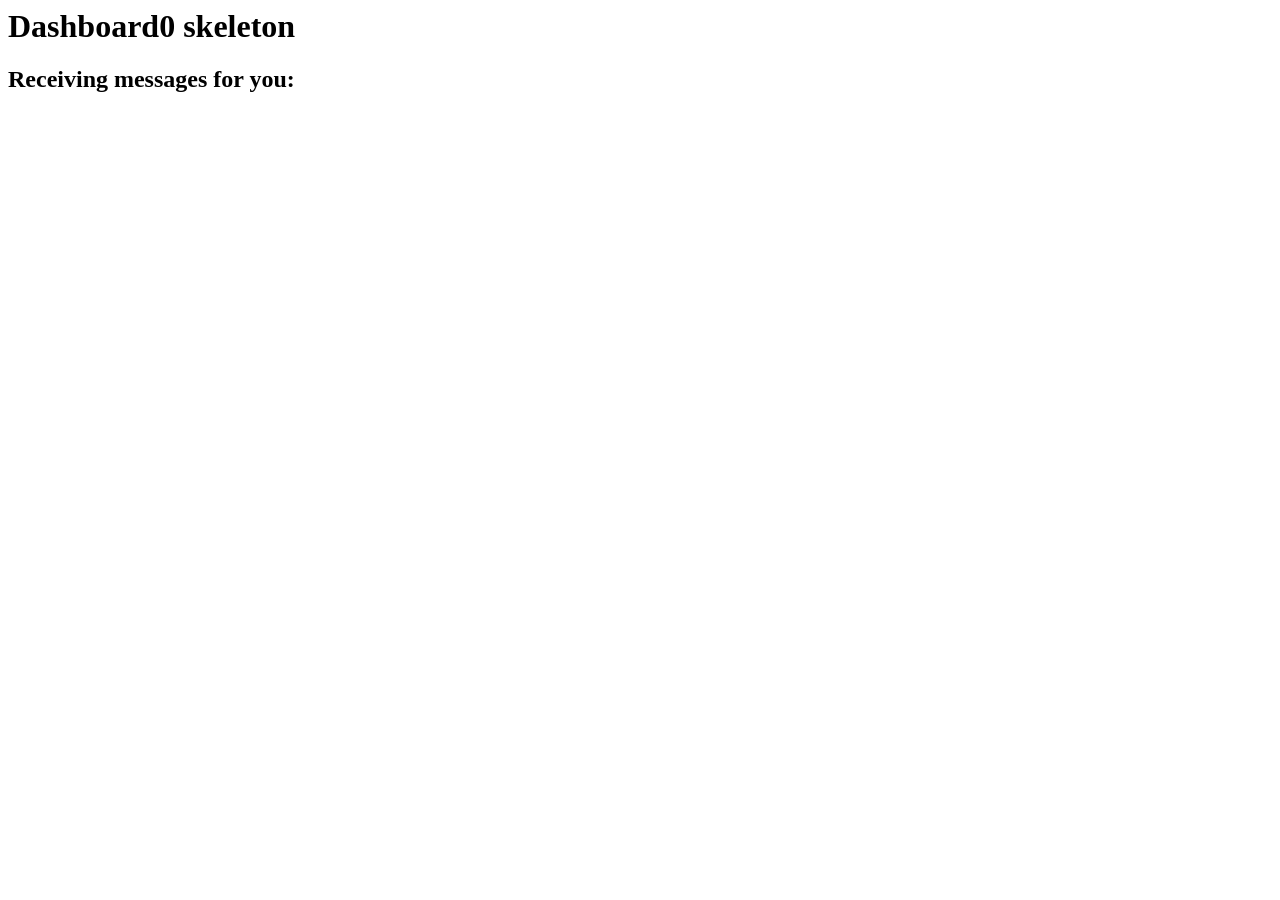
<file: src/main/resources/templates/index.html>
<html>
<head>
<title>Hola</title>
</head>
<body>
<h1>Dashboard0 skeleton</h1>
<h2>Receiving messages for you:</h2>
<div id="messages">
<div th:each="item: ${data}">
     	<p th:text="${item}" />
</div>
</div>
</body>
</html>
</file>
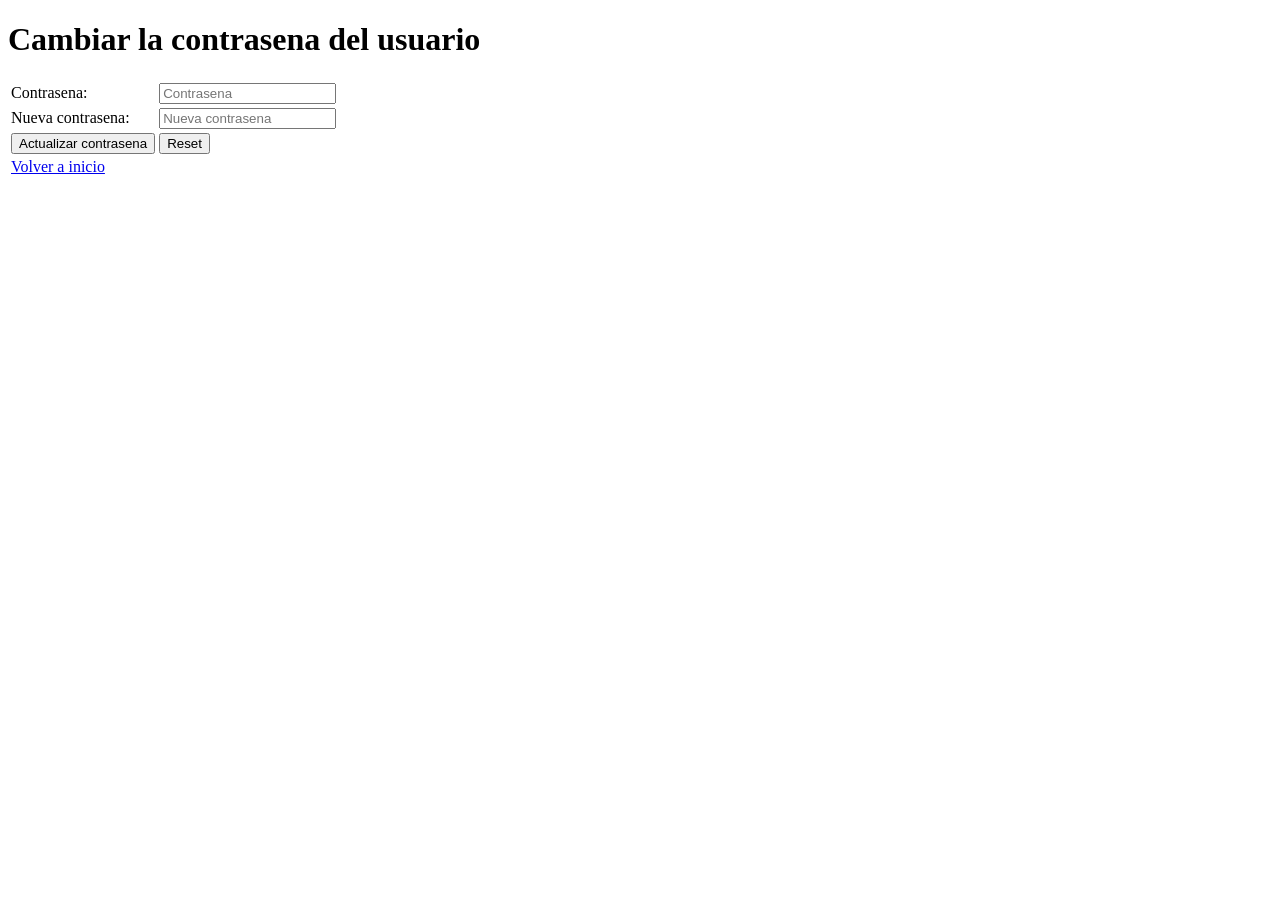
<file: src/main/resources/templates/changeInfo.html>
<!DOCTYPE html>
<html>
<head>
<meta charset="ISO-8859-1" />
<title>Change participant info</title>
</head>
<body>
	<h1>
		Cambiar la contrasena del usuario <span
			th:text="${session.citizen.name}" />
	</h1>
	<form method="POST" action="changeInfo">
		<table>
			<tr>
				<td>Contrasena:</td>
				<td><input type="password" name="password" required="required"
					placeholder="Contrasena" /></td>
			</tr>
			<tr>
				<td>Nueva contrasena:</td>
				<td><input type="password" name="newPassword"
					required="required" placeholder="Nueva contrasena" /></td>
			</tr>
			<tr>
				<td><input type="submit" name="updateInfo"
					value="Actualizar contrasena" /></td>
				<td><input id="btnReset" type="reset" value="Reset" /></td>
			</tr>
			<tr>
				<td><a href="/">Volver a inicio</a></td>

			</tr>
		</table>
	</form>
</body>
</html>
</file>
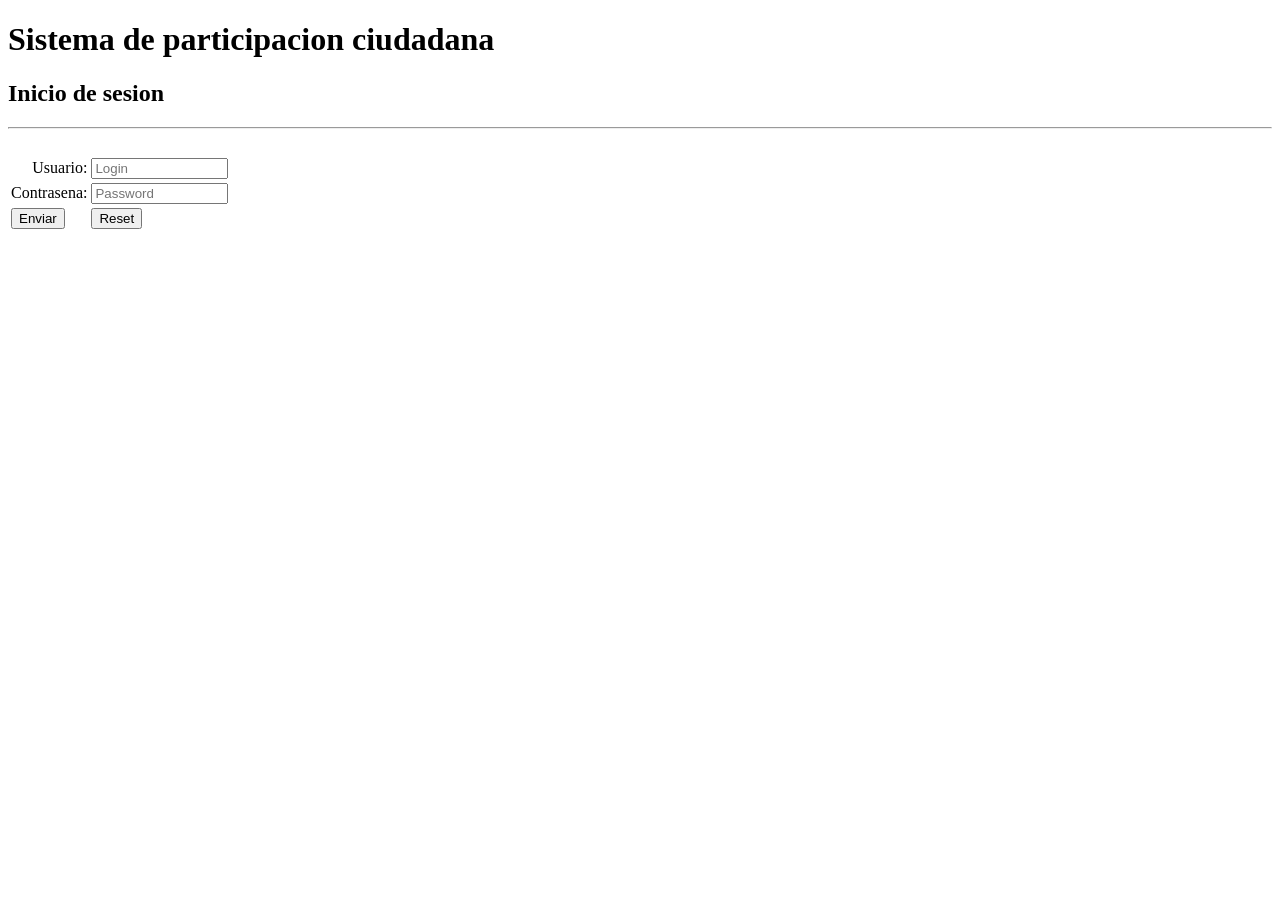
<file: src/main/resources/templates/log.html>
<!DOCTYPE html>
<html>
<head> 
	<title>Log in</title>
</head>
<body>
  <form id="login_form" action="acceso" method="post">

 	<h1>Sistema de participacion ciudadana</h1>
 	<h2>Inicio de sesion</h2>
 	<hr/><br/>
 	<table>
    	<tr> 
    		<td align="right">Usuario: </td>
	    	<td><input id="userInput" type="text" name="user" size="15" required = "required" placeholder="Login"/></td>
      	</tr>
      	<tr>
    	    <td align="right">Contrasena: </td>
      		<td><input id="passwdInput" type="password" name="password"  size="15" required="required"
					   placeholder="Password"/></td>
      	</tr>
      	<tr>
    	    <td><input id="btnEnviar" type="submit" value="Enviar"/></td>
    	    <td><input id="btnReset" type="reset" value="Reset"/></td>
      	</tr>
      </table>
   </form>
</body>
</html>
</file>
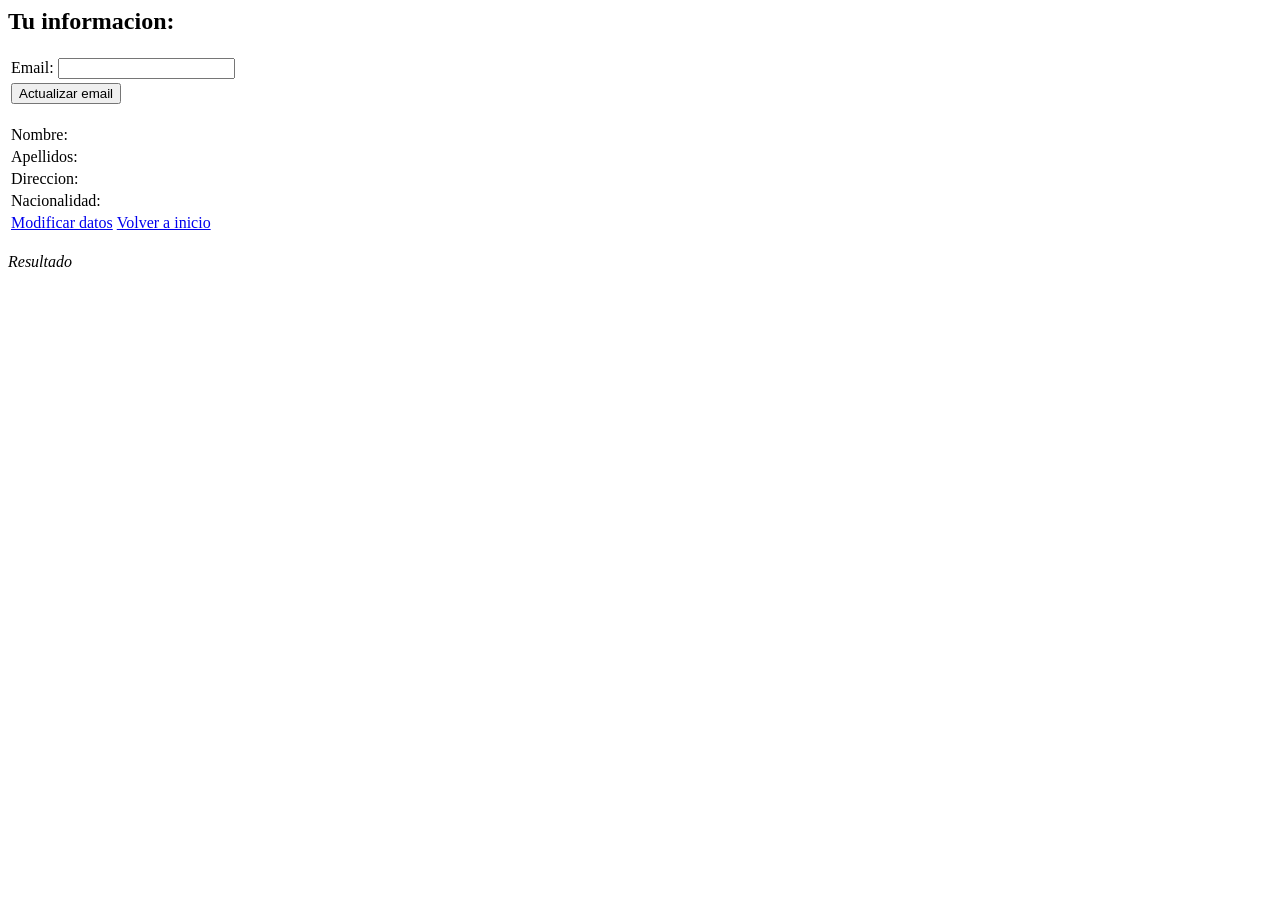
<file: src/main/resources/templates/viewParticipant.html>
<html>
<head>
    <title>Informacion del participante</title>
</head>
<body>

<h2>Tu informacion: </h2>
<form method="POST" action="changeEmail">
		<table>
			<tr>
				<td>Email:</td>
				<td><input type="text" name="email" required="required"
					 th:value="${session.citizen.email}" th:placeholder = "${session.citizen.email}"/></td>
			</tr>
			<tr>
				<td colspan="2"><input type="submit" name="updateEmial"
					value="Actualizar email" /></td>
			</tr>
		</table>
	</form>
   <table>
    <tr>
        <td>Nombre: </td>
        <td><span th:text="${session.citizen.name}"/></td>
    </tr>
    <tr>
        <td>Apellidos: </td>
        <td><span th:text="${session.citizen.surname}"/></td>
    </tr>
    <tr>
    	<td>Direccion: </td>
    	<td><span th:text="${session.citizen.postAddress}"/></td>
    </tr>
    <tr>
    	<td>Nacionalidad: </td>
    	<td><span th:text="${session.citizen.nationality}"/></td>
    </tr>
    <tr>
    	<td><a href="changeInfo">Modificar datos</a></td>
    	<td> <a href="/">Volver a inicio</a></td>
    </tr>
</table>  
<br/>
<i><span th:if="${resultado != null}" th:text="${resultado}">Resultado</span></i>
</body>
</html>
</file>
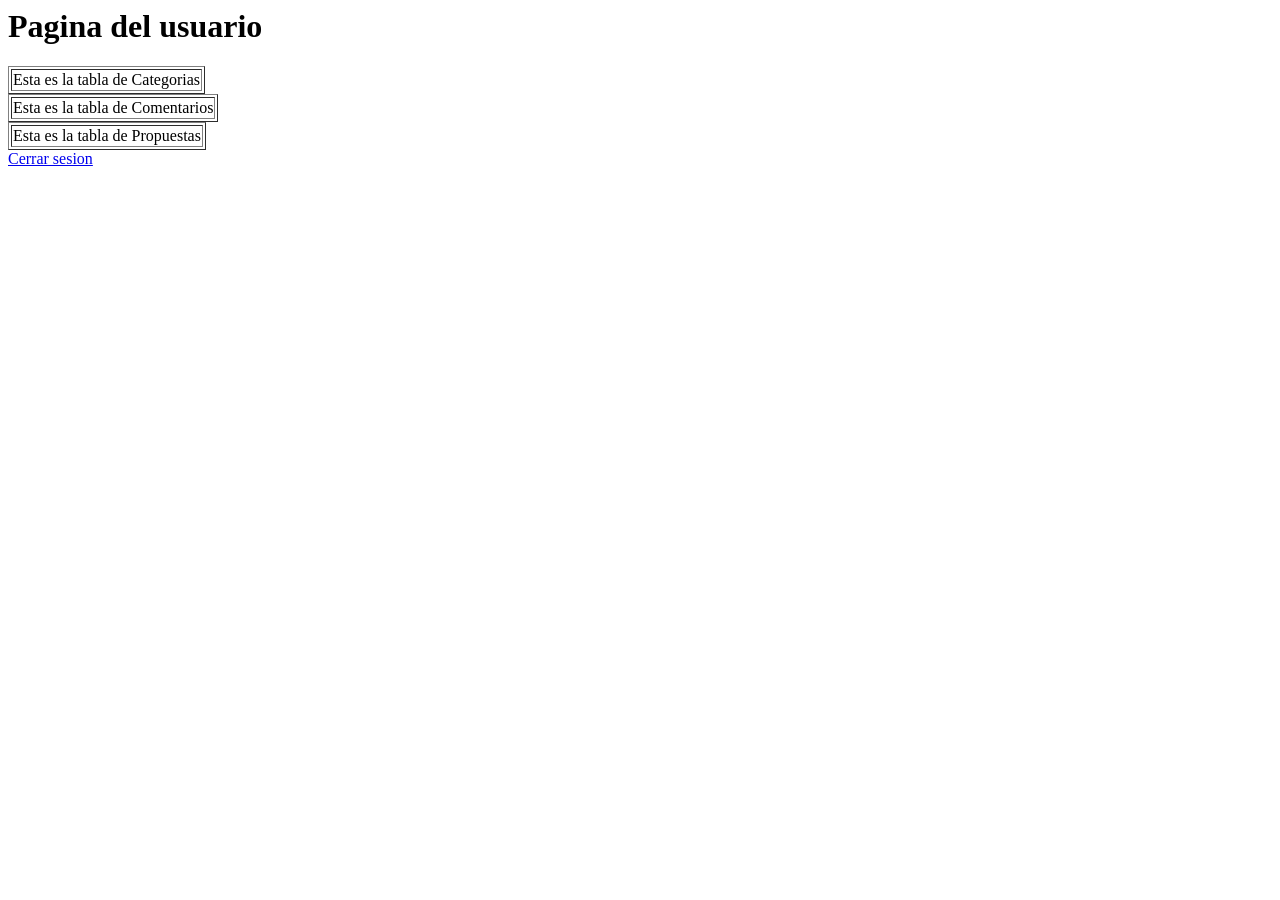
<file: src/main/resources/templates/viewUser.html>
<html>
<head>
<title>Informacion el usuario</title>
</head>
<body>
	<h1>Pagina del usuario</h1>
	<table th:if="${session.user.viewCategories}" id ="tableCategories" border="1px">
		<tr>
			<td>Esta es la tabla de Categorias</td>
		</tr>
	</table>

	<table th:if="${session.user.viewComments}" id ="tableComments" border="1px">
		<tr>
			<td>Esta es la tabla de Comentarios</td>
		</tr>
	</table>

	<table th:if="${session.user.viewSuggestions}" id = "tableSuggestions" border="1px">
		<tr>
			<td>Esta es la tabla de Propuestas</td>
		</tr>
	</table>
	<a href="/closeSession">Cerrar sesion</a>
</body>
</html>
</file>
